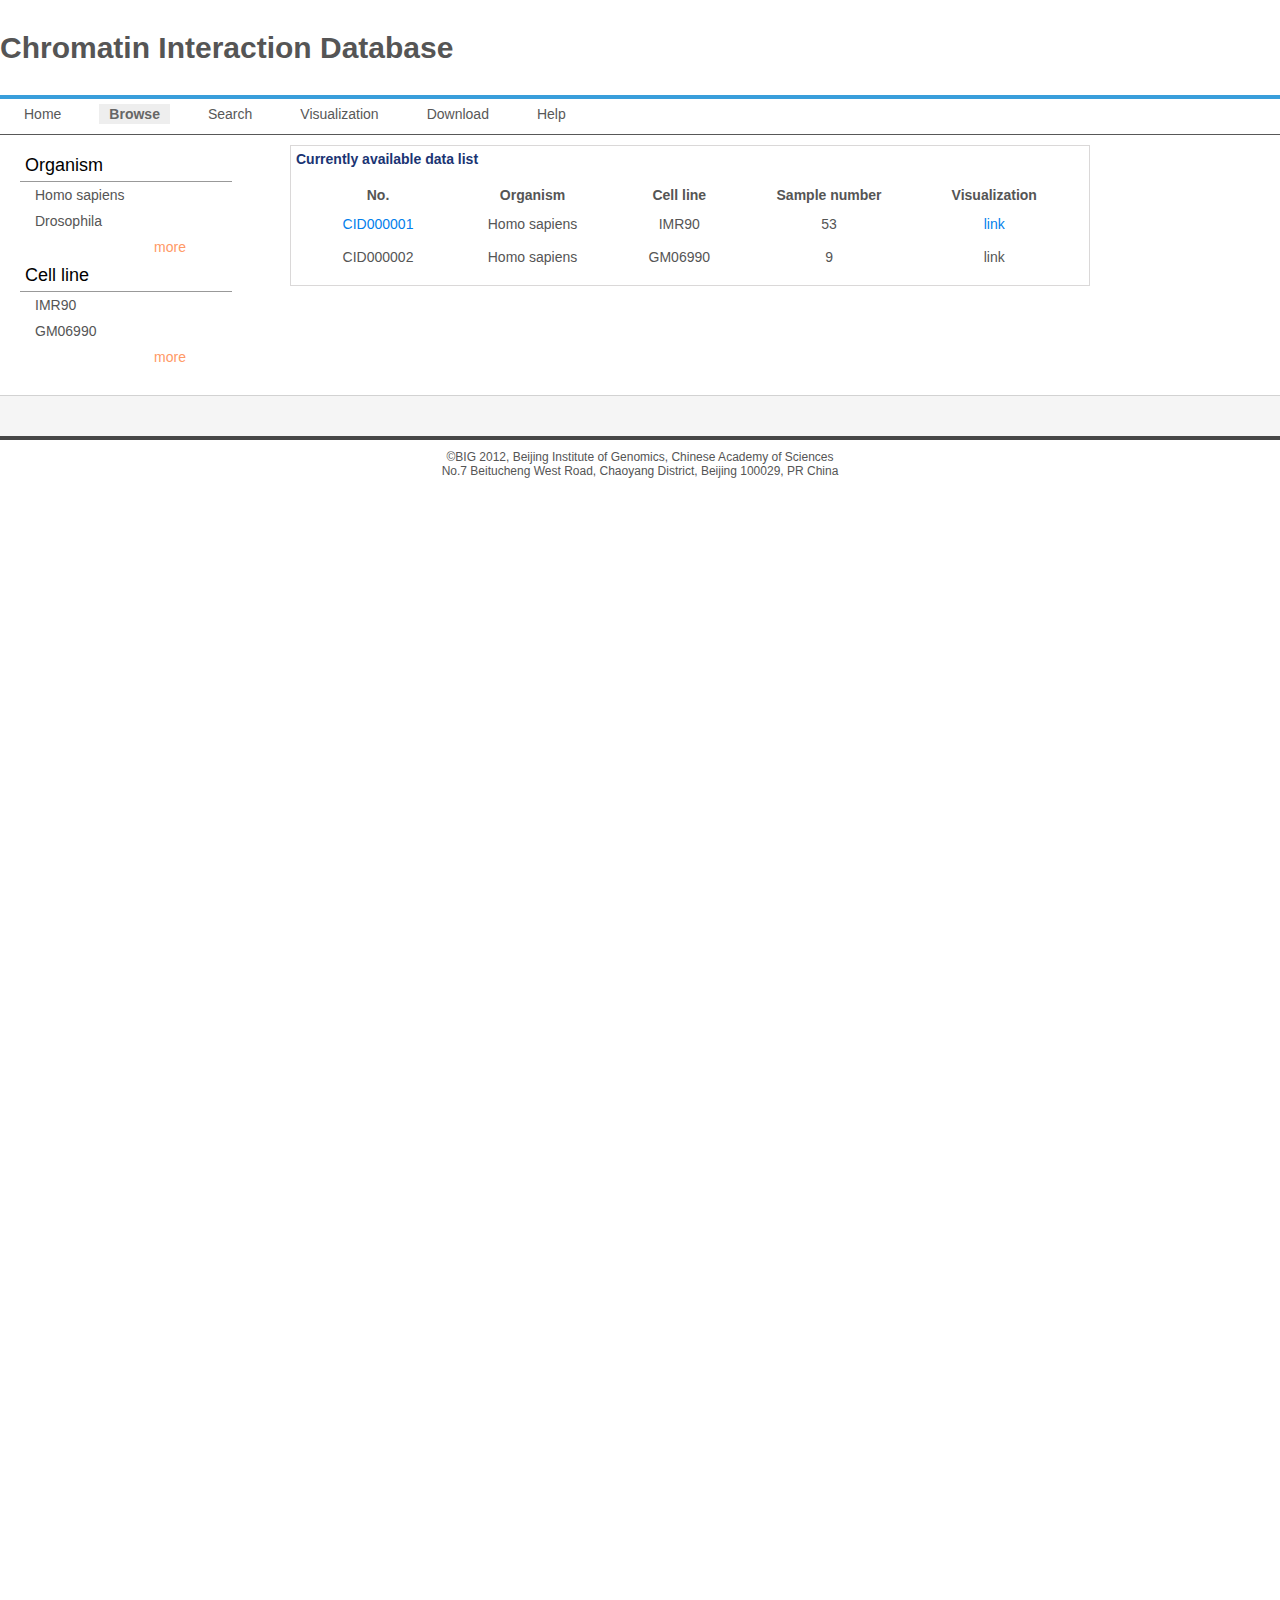
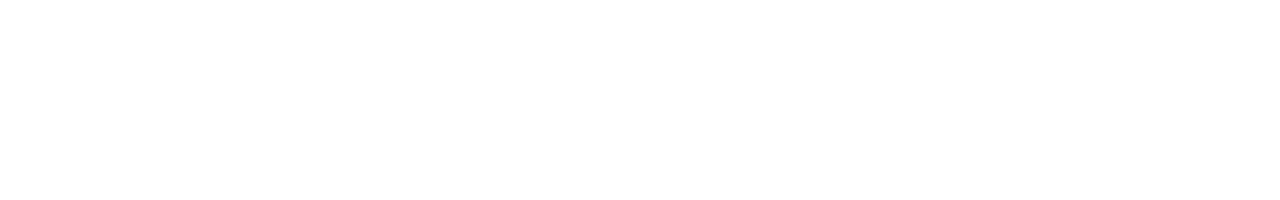
<file: WebRoot/pages/browse/browse.html>
<!DOCTYPE html PUBLIC "-//W3C//DTD XHTML 1.0 Transitional//EN" "http://www.w3.org/TR/xhtml1/DTD/xhtml1-transitional.dtd">
<html xmlns="http://www.w3.org/1999/xhtml">
<head>
<meta http-equiv="Content-Type" content="text/html; charset=gb2312" />
<link href="../../css/default.css" rel="stylesheet" type="text/css" />
<script type="text/javascript" src="../../js/menu.js"></script>
<title>Browse</title>
</head>

<body>
<div id="container">
	<div id="logo">		
    <div align="left">
      <table width="100%" cellpadding="0" cellspacing="0">
        <tbody>
          <tr>
             <td width="70%" height="95" style="font-size:30px; font-weight:bold;">Chromatin Interaction Database</td>
			
            
          </tr>
          </tbody>
          </table>
    </div>
  </div>
	<div id="menu">
		
	      <div align="left">
		   <ul>
			  <li><a id="menu0" class="suboff" href="../../index.html">Home</a></li>
				
		        <li ><a id="menu1" class="subon" href="browse.html">Browse</a></li>
		        <li ><a id="menu2" class="suboff" href="../search/search.html">Search</a></li>
				<li><a id="menu0" class="suboff" href="../visualization/genome_view.html">Visualization</a></li>
		        <li ><a id="menu3" class="suboff" href="workflowconfig/app/app_list.html">Download</a></li>
		        <li ><a id="menu4" class="suboff" href="taskconfig/task_list.html">Help</a></li>
	        </ul>
      </div>
	</div>
	<div id="content">
	
		<div id="right-column1" style="margin-left:10px; width:250px;">

      <div style="padding:5px 10px;">
	  	<div class="block">Organism</div>
		<div style="padding-left:10px;">
			<table width="161" cellpadding="5" cellspacing="0">
				<tr><td>Homo sapiens</td></tr>
				<tr><td>Drosophila</td></tr>
				<tr><td style="text-align:right"><a href="#" style="color:#FF9966">more</a></td></tr>
		  </table>
		</div>
       
		<div class="block">Cell line</div>
		<div style="padding-left:10px;">
			<table width="161" cellpadding="5" cellspacing="0">
				<tr><td>IMR90</td></tr>
				<tr><td>GM06990</td></tr>
				<tr><td style="text-align:right"><a href="#" style="color:#FF9966">more</a></td></tr>
		  </table>
		
		</div>
		 
      </div>
		</div>
		<div id="left-column1" style="margin-left:30px; width:800px;">
			<div class="header_border">
				 
				  <div class="header">Currently available data list </div>
				  <div class="header_content">
					<table width="651" class="table1" style="text-align:center;">
					  <tr>
						<th width="116" style="text-align:center;">No.</th>
						<th width="137">Organism</th>
						<th width="103">Cell line</th>
						<th width="142" >Sample number</th>
						<th width="129">Visualization</th>
					  </tr>
					  <tr>
						<td><a href="detail.html">CID000001</a></td>
						<td>Homo sapiens</td>
						<td>IMR90</td>
						<td>53</td>
						<td><a href="#">link</a></td>
					  </tr>
					  <tr>
						<td>CID000002</td>
						<td>Homo sapiens</td>
						<td>GM06990</td>
						<td>9</td>
						<td>link</td>
					  </tr>
					 
					</table>
				  </div>
		  </div>
					
						
		</div>
        <div style="clear: both;"></div>
	</div>
	<div id="footer">		 
	</div>
	<div style="font-size:12px;" align="center">
			&copy;BIG 2012, Beijing Institute of Genomics, Chinese Academy of Sciences
    </div>
	<div style="font-size:12px;padding-bottom:10px;" align="center">
		No.7 Beitucheng West Road, Chaoyang District, Beijing 100029, PR China 	
    </div>

</div>


</body>
</html>
</file>
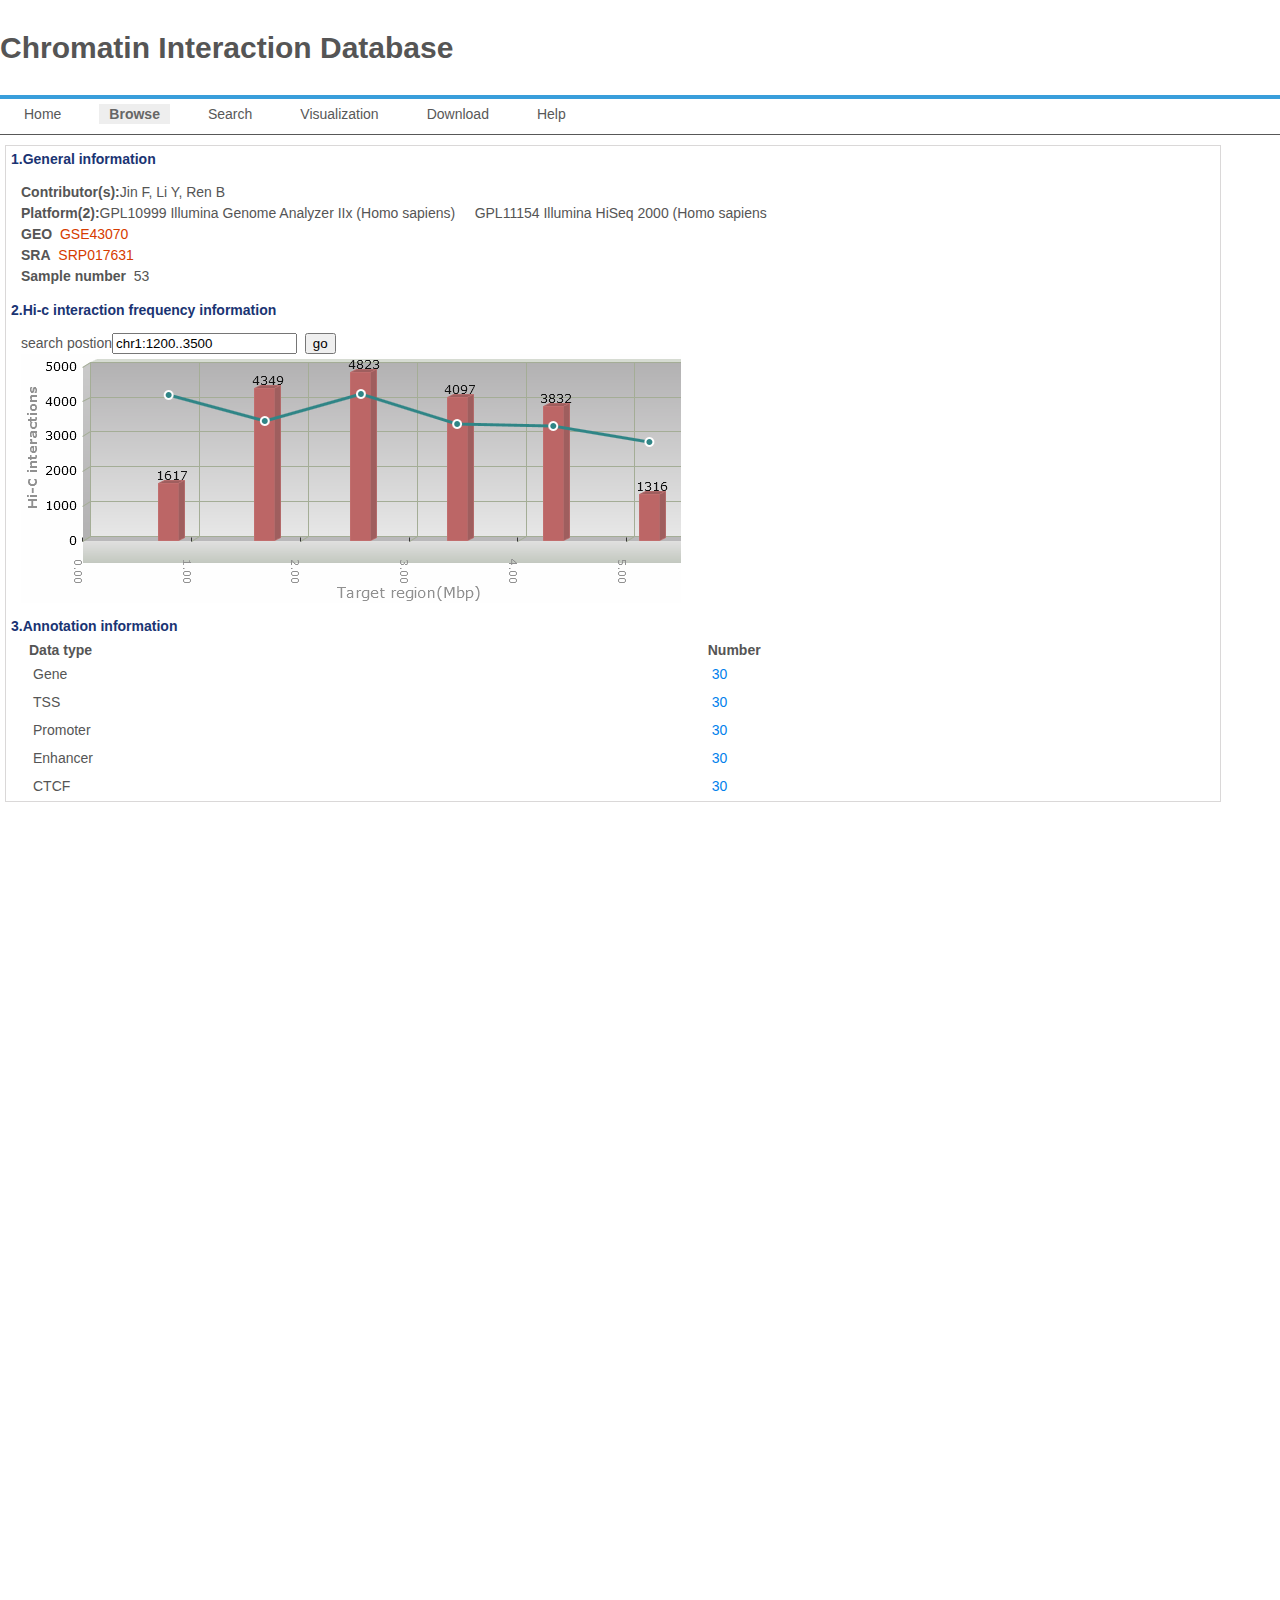
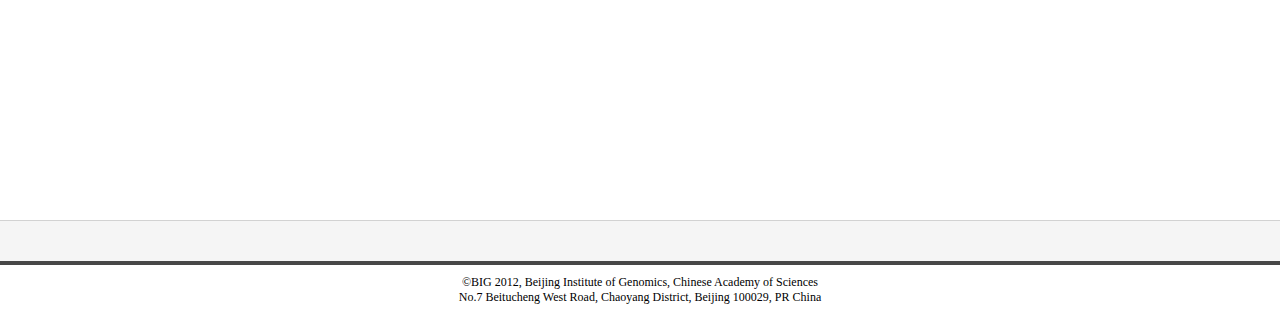
<file: WebRoot/pages/browse/detail.html>
<!DOCTYPE html PUBLIC "-//W3C//DTD XHTML 1.0 Transitional//EN" "http://www.w3.org/TR/xhtml1/DTD/xhtml1-transitional.dtd">
<html xmlns="http://www.w3.org/1999/xhtml">
<head>
<meta http-equiv="Content-Type" content="text/html; charset=gb2312" />
<link href="../../css/default.css" rel="stylesheet" type="text/css" />
<script type="text/javascript" src="../../js/menu.js"></script>
<title>Browse</title>
</head>

<body>
<div id="container">
	<div id="logo">		
    <div align="left">
      <table width="100%" cellpadding="0" cellspacing="0">
        <tbody>
          <tr>
             <td width="70%" height="95" style="font-size:30px; font-weight:bold;">Chromatin Interaction Database</td>
			
            
          </tr>
          </tbody>
          </table>
    </div>
  </div>
	<div id="menu">
		
	      <div align="left">
		   <ul>
			  	  <li><a id="menu0" class="suboff" href="../../index.html">Home</a></li>
				
		        <li ><a id="menu1" class="subon" href="browse.html">Browse</a></li>
		        <li ><a id="menu2" class="suboff" href="dataconfig/data_list.html">Search</a></li>
				<li><a id="menu0" class="suboff" href="../visualization/genome_view.html">Visualization</a></li>
		        <li ><a id="menu3" class="suboff" href="workflowconfig/app/app_list.html">Download</a></li>
		        <li ><a id="menu4" class="suboff" href="taskconfig/task_list.html">Help</a></li>
	        </ul>
      </div>
	</div>
	<div id="content">
	  <div id="left-column1" style="margin-left:5px; width:95%;">
			<div class="header_border">
				 
				  <div class="header">1.General information</div>
				  <div class="header_content">
					<div><strong>Contributor(s):</strong>Jin F, Li Y, Ren B</div>
					<div><strong>Platform(2):</strong>GPL10999 Illumina Genome Analyzer IIx (Homo sapiens) 
							&nbsp;&nbsp;&nbsp;&nbsp;GPL11154 Illumina HiSeq 2000 (Homo sapiens</div>
					<div><strong>GEO</strong>&nbsp;&nbsp;<a href="#">GSE43070</a></div>
					<div><strong>SRA</strong>&nbsp;&nbsp;<a href="#">SRP017631</a></div>
					<div><strong>Sample number</strong>&nbsp;&nbsp;53</div>
				  </div>
				  <div class="header">2.Hi-c interaction frequency information</div>
				  <div class="header_content">
				  		<div>search postion<input type="text" value="chr1:1200..3500" />&nbsp;&nbsp;<input type="button" value="go"/></div>
						<div><a href="detail/cir_detail.html"><img src="../../images/freq.png" border="0" /></a></div>
				  </div>
				  
				  <div class="header">3.Annotation information</div>
				  	<table width="311" class="table1" style="text-align:left;margin-left:20px;">
						<tbody>
							<tr><th>Data type</th><th>Number</th></tr>
							<tr><td>Gene</td><td><a href="detail/gene_detail.html">30</a></td></tr>
							<tr>
							  <td>TSS</td>
							  <td><a href="#">30</a></td></tr>
							<tr><td>Promoter</td><td><a href="detail/promoter_detail.html">30</a></td></tr>
							<tr><td>Enhancer</td><td><a href="detail/enhancer_detail.html">30</a></td></tr>
							<tr><td>CTCF</td><td><a href="detail/ctcf_detail.html">30</a></td></tr>
							
						</tbody>
			  </table>
	    </div>
		  </div>		
		</div>
        <div style="clear: both;"></div>
	</div>
	<div id="footer">		 
	</div>
	<div style="font-size:12px;" align="center">
			&copy;BIG 2012, Beijing Institute of Genomics, Chinese Academy of Sciences
    </div>
	<div style="font-size:12px;padding-bottom:10px;" align="center">
		No.7 Beitucheng West Road, Chaoyang District, Beijing 100029, PR China 	
    </div>

</div>


</body>
</html>
</file>
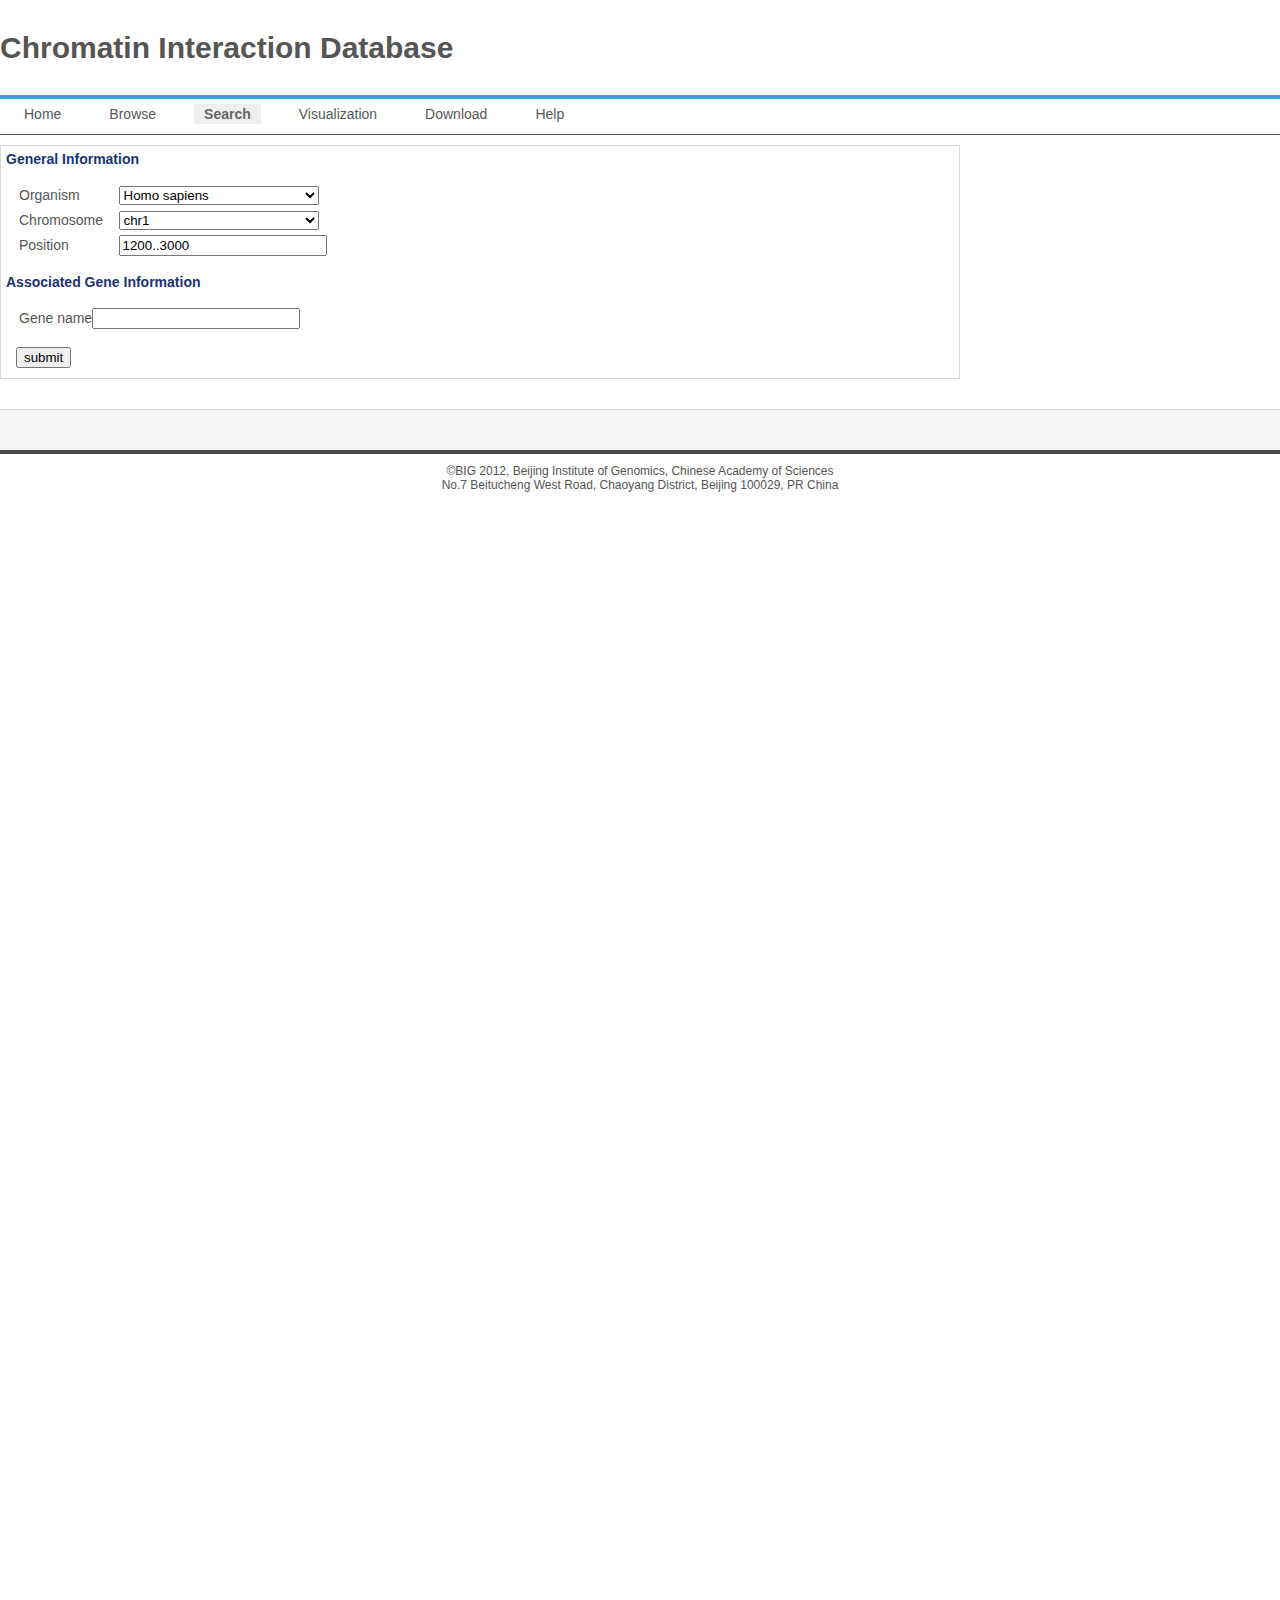
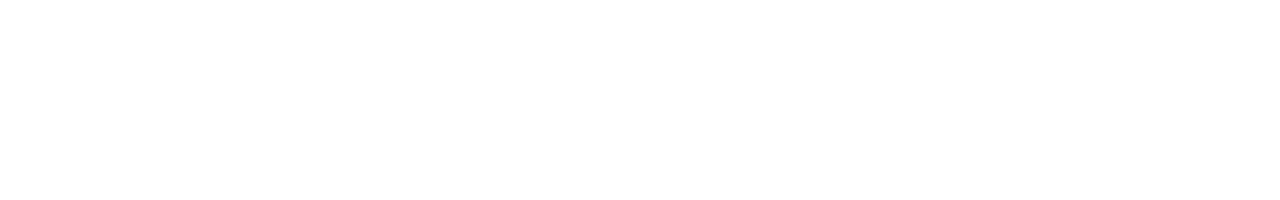
<file: WebRoot/pages/search/search.html>
<!DOCTYPE html PUBLIC "-//W3C//DTD XHTML 1.0 Transitional//EN" "http://www.w3.org/TR/xhtml1/DTD/xhtml1-transitional.dtd">
<html xmlns="http://www.w3.org/1999/xhtml">
<head>
<meta http-equiv="Content-Type" content="text/html; charset=gb2312" />
<link href="../../css/default.css" rel="stylesheet" type="text/css" />
<script type="text/javascript" src="../../js/menu.js"></script>
<title>Browse</title>
</head>

<body>
<div id="container">
	<div id="logo">		
    <div align="left">
      <table width="100%" cellpadding="0" cellspacing="0">
        <tbody>
          <tr>
             <td width="70%" height="95" style="font-size:30px; font-weight:bold;">Chromatin Interaction Database</td>
			
            
          </tr>
          </tbody>
          </table>
    </div>
  </div>
	<div id="menu">
		
	      <div align="left">
		   <ul>
			  <li><a id="menu0" class="suboff" href="../../index.html">Home</a></li>
				
		        <li ><a id="menu1" class="suboff" href="browse.html">Browse</a></li>
		        <li ><a id="menu2" class="subon" href="dataconfig/data_list.html">Search</a></li>
				<li><a id="menu0" class="suboff" href="../visualization/genome_view.html">Visualization</a></li>
		        <li ><a id="menu3" class="suboff" href="workflowconfig/app/app_list.html">Download</a></li>
		        <li ><a id="menu4" class="suboff" href="taskconfig/task_list.html">Help</a></li>
	        </ul>
      </div>
	</div>
	<div id="content">
	  <div id="left-column1" style="margin-left:0px;">
			<div class="header_border">
				 
			  <div class="header">General Information </div>
			  <div class="header_content">
			  	<table width="384">
					<tbody>
						<tr><td width="95">Organism</td>
						<td width="277"><select style="width:200px;"><option>Homo sapiens</option><option>Drosophila</option></select></td></tr>
						<tr><td>Chromosome</td><td><select style="width:200px;">
						<option>chr1</option>
						<option>chr2</option>
						<option>chr3</option>
						<option>chr4</option>
						<option>chr5</option>
						<option>chr6</option>
						<option>chr7</option>
						<option>chr8</option>
						<option>chr9</option>
						<option>chr10</option>
						<option>chr11</option>
						</select></td></tr>
						<tr><td>Position</td><td><input type="text" style="width:200px;" value="1200..3000"></td></tr>
					 	
					</tbody>
				</table>
			  
			  </div>
			  <div class="header">Associated Gene Information</div>
			  <div class="header_content">
			  	<table>
					<tbody>
						<tr><td>Gene name<input type="text" style="width:200px;"/></td></tr>
					</tbody>
				</table>
			  </div>
			  <div class="header_content"><input type="button" value="submit" onclick="window.location='result.html'"/></div>
		  </div>
					
						
		</div>
        <div style="clear: both;"></div>
	</div>
	<div id="footer">		 
	</div>
	<div style="font-size:12px;" align="center">
			&copy;BIG 2012, Beijing Institute of Genomics, Chinese Academy of Sciences
    </div>
	<div style="font-size:12px;padding-bottom:10px;" align="center">
		No.7 Beitucheng West Road, Chaoyang District, Beijing 100029, PR China 	
    </div>

</div>


</body>
</html>
</file>
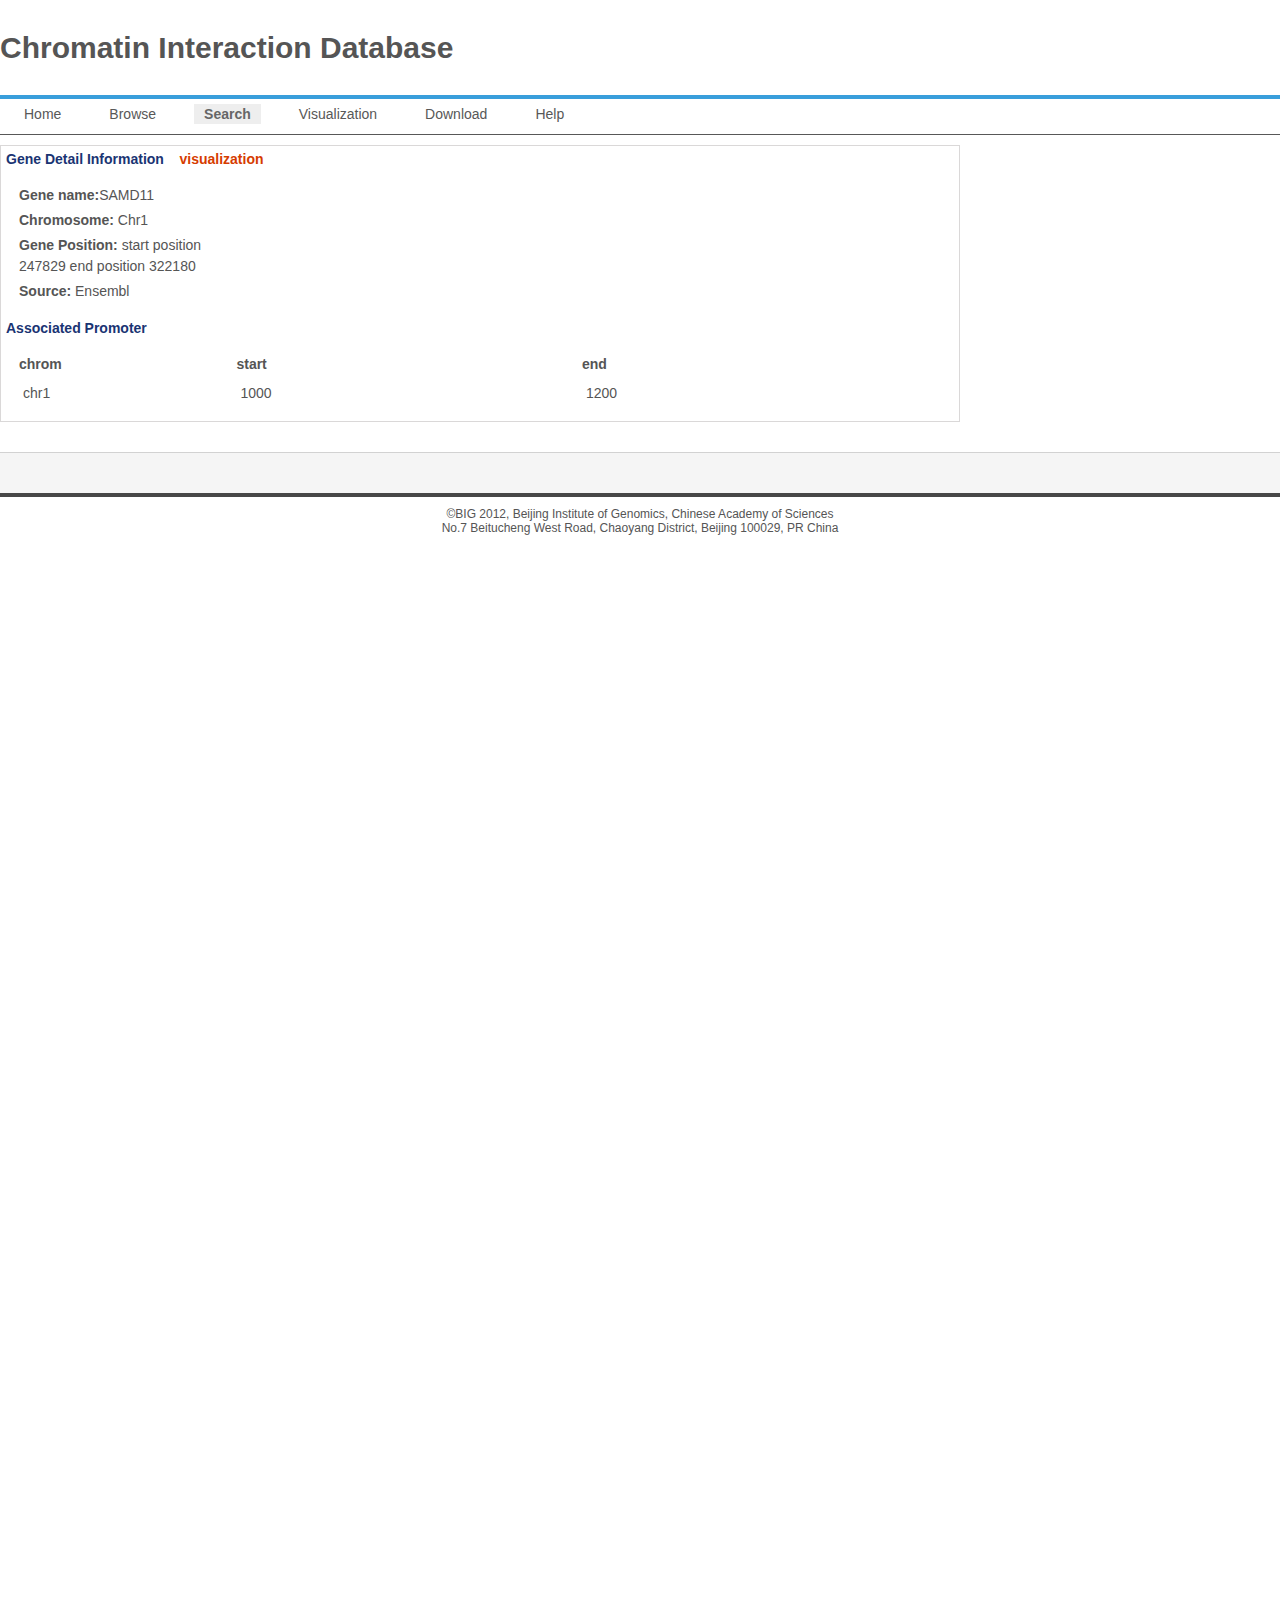
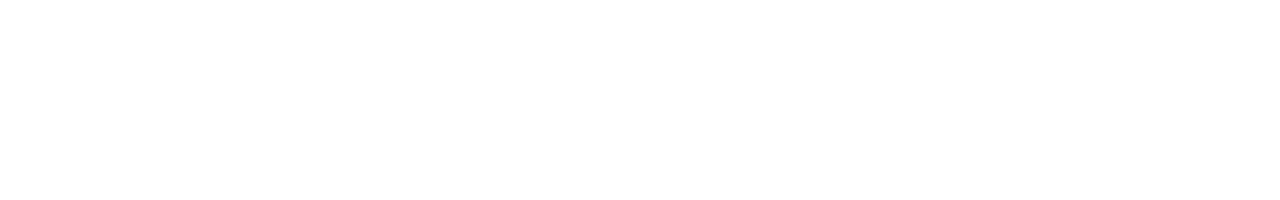
<file: WebRoot/pages/search/detail/gene_detail.html>
<!DOCTYPE html PUBLIC "-//W3C//DTD XHTML 1.0 Transitional//EN" "http://www.w3.org/TR/xhtml1/DTD/xhtml1-transitional.dtd">
<html xmlns="http://www.w3.org/1999/xhtml">
<head>
<meta http-equiv="Content-Type" content="text/html; charset=gb2312" />
<link href="../../../css/default.css" rel="stylesheet" type="text/css" />
<script type="text/javascript" src="../../../js/menu.js"></script>
<title>Browse</title>
</head>

<body>
<div id="container">
	<div id="logo">		
    <div align="left">
      <table width="100%" cellpadding="0" cellspacing="0">
        <tbody>
          <tr>
             <td width="70%" height="95" style="font-size:30px; font-weight:bold;">Chromatin Interaction Database</td>
			
            
          </tr>
          </tbody>
          </table>
    </div>
  </div>
	<div id="menu">
		
	      <div align="left">
		   <ul>
			  <li><a id="menu0" class="suboff" href="../../index.html">Home</a></li>
				
		        <li ><a id="menu1" class="suboff" href="browse.html">Browse</a></li>
		        <li ><a id="menu2" class="subon" href="dataconfig/data_list.html">Search</a></li>
				<li><a id="menu0" class="suboff" href="../visualization/genome_view.html">Visualization</a></li>
		        <li ><a id="menu3" class="suboff" href="workflowconfig/app/app_list.html">Download</a></li>
		        <li ><a id="menu4" class="suboff" href="taskconfig/task_list.html">Help</a></li>
	        </ul>
      </div>
	</div>
	<div id="content">
	  <div id="left-column1" style="margin-left:0px;">
			<div class="header_border">
				 
			  <div class="header">Gene Detail Information &nbsp;&nbsp;&nbsp;<a href="#">visualization</a> </div>
			  <div class="header_content">
			  		<table>
						<tbody>
							<tr><td width="218"><strong>Gene name:</strong>SAMD11</td></tr>
							<tr><td><strong>Chromosome:</strong> Chr1 </td></tr>
							<tr><td><strong>Gene Position:</strong> start position 247829    end position 322180 </td></tr>
							<tr><td><strong>Source:</strong> Ensembl </td></tr>
						</tbody>
					</table>
			  
			  </div>
			  <div class="header">Associated Promoter</div>
			  <div class="header_content">
			  	<table width="326" class="table1">
					<tr><th width="72">chrom</th>
					<th width="116">start</th>
					<th width="122">end</th>
					</tr>
					<tr><td>chr1</td><td>1000</td><td>1200</td></tr>
				</table>
			  </div>
	    </div>
	  </div>
        <div style="clear: both;"></div>
	</div>
	<div id="footer">		 
	</div>
	<div style="font-size:12px;" align="center">
			&copy;BIG 2012, Beijing Institute of Genomics, Chinese Academy of Sciences
    </div>
	<div style="font-size:12px;padding-bottom:10px;" align="center">
		No.7 Beitucheng West Road, Chaoyang District, Beijing 100029, PR China 	
    </div>

</div>


</body>
</html>
</file>
<file: WebRoot/css/default.css>
/* CSS Document */
html {
	margin: 0 0px;
	padding: 0px;
}

body {
	font-size: 14px;
	background-color: #ffffff;
	margin: 0px auto;
	padding: 0px;
	width:	 100%;
	height:	 100%;
	
}

form,ul,li,h1,h2,h3,h4,h5,h6 {
	margin: 0;
	padding: 0;
}

p{	
	padding-top: 5px;
	padding-bottom: 5px;
	margin: 0;
}

img {
	border: 0px;
	margin: 0px;
	padding: 0px;
}

#logo {
	heigth: 25px;
}

#menutop {
	border-top: 4px solid #399edb; /*399edb*/
	width: 100%;
}


#menu {
	text-align: center;
	width: 100%;
	height:35px;
	border-top: 4px solid #399edb;
	border-bottom: 1px solid #585858;
}

#menu ul {
	margin: 0px;
	padding: 0px;
	list-style-type: none;
	list-style-position: outside;
	font-size: 14px;
}

#menu ul li {
	position:relative;
	margin: 0px;
	float: left;
	display: list-item;
	padding: 5px 14px;
}

#menu ul li a {
	color: #585858;/*585858*/
	text-decoration: none;
	padding: 2px 10px;
	display: block;
}

#menu li a:hover {
	-moz-background-clip: border;
	-moz-background-inline-policy: continuous;
	-moz-background-orgin: padding;
	background: #cccccc none repeat scroll 0 0; /*494949*/
	color: #ffffff !important; /*white*/
}
#menu li ul
{
	position:absolute;
	top:28px;
	left:16px;
	display:none;
}

#menu li ul li
{
	font-size:11px;
	text-align:left;
	width:160px;
	padding-right:0px;
	padding-left:0px;
	padding-top:0px;
	padding-bottom:0px;
	border-bottom:2px solid #ffffff;
}
#menu li ul li a
{
	background-color:#399edb;
	padding-top:5px;
	padding-right:10px;
	padding-bottom:5px;
}
#menu li ul li a:hover
{
	color:#fffff;
}
#menu ul li:hover a
{
	background-color:#cccccc;	
}
#menu li:hover ul, li.over ul 
{
	display: block;
}


#menubottom {
	border-top: 1px solid #585858; /* 585858 cccccc*/
	width: 100%;
}

#container {
	padding: 0px 0px;
	margin: 0px auto;
	background-color: #ffffff;
	font-family: Arial, Helvetica, sans-serif;
	color: #555555; /*0a0a0a*/
	min-width: 1000px;
	height: 1800px;
	
	_width:expression((documentElement.clientWidth < 1000) ? "1000px" : "auto" );
	/**border: 1px solid #DAD8D8;**/
}

#bread{
padding:10px 10px;
margin:0 auto;
font-size:14px;
border-bottom:1px solid #d2d2d2;/* 585858 cccccc*/
}

#content { /*min-width:754px;*/
	clear: both;
	padding: 0px;
	margin: 0px;
}

#content-two-columns {
	clear: both;
	padding: 0px;
	margin: 0 auto;
}

#left-column {
	/*width: 55%;*/
	width:660px;
	float: left;
	padding-left: 5px;
}

.left-content {
	margin-top: 20px;
	border: solid 1px #DAD8D8;
	margin-right: 18px; /*30px*/
	margin-bottom: 10px;
}

#right-column {
	float: left;
	margin-left: 80px;
}

.searchopt {
	margin-top: 5px;
	padding-top: 10px;
	padding-bottom: 10px;
	background-color: #eeeeee;
}

.searcheg {
	margin-top: 10px;
	text-align: left;
	padding-left: 5px;
	/*background-color:#e7e7e7;*/
	color: #171717;
}

.sidebar_header {
	color: #171717; /*399EDB*/
	margin-top: 20px;
	background-color: #f7f7f7;
	border-bottom: 1px solid #cccccc;
	padding-bottom: 8px;
	padding-top: 8px;
	font-size: 14px;
	padding-left: 5px;
}

.block {
	width: 90%;
	border-bottom: 1px solid #999999; /*cccccc*/
	padding-top: 5px; /*8px*/
	padding-bottom: 5px;
	font-size: 18px;
	color: #000000; /*171717*/
	text-align: left;
	padding-left: 5px;
	font-weight: 400;
}

#right-column  ul {
	list-style-type: disc;
	text-decoration: none;
	list-style-position: inside;
}

#right-column  ul li {
	border-bottom: 1px dotted #898989;
	padding-top: 5px;
	padding-bottom: 5px;
}

.maincontent {
	margin-left: 5px; /*5px*/
}

.maincontent1 {
	padding-left: 20px;
	padding-top: 20px;
	padding-bottom: 20px;
	overflow-y: auto;
	overflow-x: auto;
	max-height:500px;
	_height:expression((documentElement.clientHeight > 500) ? "500px" : "auto" );
}

.content_header {
	color: #171717;
	margin-top: 20px;
	margin-left: 5px;
	padding-bottom: 10px;
	font-size: 20px;
	text-align: left;
}

#footer {
	width: 100%;
	clear: both;
	background-color: #F5F5F5;
	border-bottom: 4px solid #474747; /*474747 399edb*/
	border-top: 1px solid #d2d2d2; /*d2d2d2*/
	margin-top: 20px;
	margin-bottom: 10px;
	height: 40px;
	color: #000000;
	font-size: 14px;
}

.footer_menu {
	width: 55%;
	margin-left: auto;
	margin-right: auto;
	margin-top: 10px;
	text-align: left;
	color: #8c8e93;
	font-size: 14px;
}

.footer_menu  a {
	text-decoration: none;
	color: #8c8e93;
}

a {
	color: #d63c00;
	text-decoration: none;
}

a:hover {
	color: #FF0000;
}

/*********data center*********************************/
#left-column1 {
	width: 75%; /*75%*/
	/*width:780px;*/
	float: left;
}

#right-column1 {
	margin-left: 2px;
	margin-top: 10px;
	float: left;
	width: 15%; /*20%*/
	/*width:200px;*/
}

.blockbottom {
	
	margin-top: 10px;
	margin-left:10px;
	color: #171717;
	/*border-bottom:1px solid #d63c00;*/
	border-bottom: 1px solid #d8d8d8;
	padding-bottom: 10px;
	padding-top: 10px;
	font-size: 16px;
	text-align: left;
}

#right-column1  ul {
	list-style-position: outside;
    list-style-type: none;
}

#right-column1  ul li {
	border-bottom: 1px dotted #898989;
	padding-top: 5px;
	padding-bottom: 5px;
}

#right-column1 ul li a{
	color:#555555;
	display:block;
	padding-left:10px;
	padding-top:5px;
	padding-bottom:5px;
	text-decoration:none;
	margin:auto;
	/*margin:0px 0px;*/
}

#right-column1 ul li a:hover{
-moz-background-clip:border;
-moz-background-inline-policy:continuous;
-moz-background-orgin:padding;
background:#eeeeee none repeat scroll 0 0 ;
color:#000000;}




#content .header_content ul {
	list-style-position: outside;
	list-style-type: none;
	margin: 0px 0px;
}

#content .header_content ul li {
	display: block;
	padding-top: 1px;
	padding-bottom: 1px;
	
	text-align: left;
	margin: 0px 10px;
}

#content .header_content ul li a {
	color: #399EDB;
	display: block;
	padding-left: 0px;
	padding-top: 2px;
	padding-bottom: 2px;
	text-decoration: none;
	margin: 0px 0px;
}

#content .header_content ul li a:hover {
	-moz-background-clip: border;
	-moz-background-inline-policy: continuous;
	-moz-background-orgin: padding;
	background: #eeeeee none repeat scroll 0 0;
	color: #000000;
}

.header {
	font-size: 14px;
	font-weight: bold;
	color: #1A3473; /*171717*/
	padding: 5px 0px;
	margin-left: 5px;
}

.header_content {
	margin: 5px 5px;
	padding: 5px 10px;
	line-height: 1.5;
	/*background-color:#EFEFEF;*/
}

.header_border {
	margin-top:10px;
	margin-bottom: 10px;
	border: 1px solid #DAD8D8;
	/*minwidth:900px;*/
	text-align: left;
}

.content_border{
	border-bottom: #CCCCCC 1px solid;
	width:95%;
	margin:5px 5px;
}


.require {
	color: red;
}

.note {
	font-size: 13px;
	line-height: 1.2;
	background-color: #FFFFCC;
	border: 1px solid #FFCC66;
	padding-top: 5px;
	padding-bottom: 5px;
	padding-left: 10px;
	margin-right: 10px;
}

.note1 {
	font-size: 13px;
	line-height: 1.5;
	background-color: #efefef;
	padding: 5px 10px;
}

.imageveiw {
	border: 1px solid #000000;
	/*overflow:auto;*/ /*height:500px;300px*/
	margin-top: 0px;
	margin-left: 20px;
	margin-right: 20px;
}

#right-columnhome {
	float: left;
	margin-left: 10px; /*5%*/
	/*width: 40%;*/
	width:300px;
}

#right-columnhome .header{
	margin-left:0px; 
	background-image:url('/rnaseq/images/header.gif');
	background-repeat:repeat-x;
	padding:8px 5px;
}

.homeright_title {
	margin-bottom: 10px;
	margin-top: 10px;
	font-weight: bold;
}

.select {
	width: 120px;
}

#tablelistfooter a {
	border: 1px solid #BFBFBF;
	color: #333333;
	display: block;
	margin-left: 2px;
	margin-right: 2px;
	padding: 3px 5px;
}

#tablelistfooter ul,#tablelistfooter li,#tablelistfooter a {
	-moz-background-clip: border;
	-moz-background-inline-policy: continuous;
	-moz-background-origin: padding;
	background: white none repeat scroll 0 0;
	border: medium none;
	font-family: Arial;
	font-style: normal;
	font-variant: normal;
	font-weight: normal;
	letter-spacing: 0;
	line-height: 12px;
	list-style-image: none;
	list-style-position: outside;
	list-style-type: none;
	margin: 0;
	padding: 0;
	text-align: left;
	text-decoration: none;
	text-indent: 0;
	text-transform: none;
	word-spacing: 0;
}

#tablelistfooter li.page_info {
	border: 1px solid #BFBFBF;
	color: #666666;
	display: block;
	float: left;
	margin-right: 2px;
	padding: 3px 5px;
}

#tablelistfooter li {
	display: block;
	float: left;
	margin-bottom: 2px;
}

#tablelistfooter li.active_page a {
	border-color: #D63C00;
}

#tablelistfooter a {
	border: 1px solid #BFBFBF;
	color: #333333;
	display: block;
	margin-left: 2px;
	margin-right: 2px;
	padding: 3px 5px;
}

#tablelistfooter {
	margin-top: 0px;
	margin-bottom: 10px;
	padding-top: 10px;
	padding-bottom: 10px;
	text-align: right;
	font-size: 13px;
}

.font16 {
	font-size: 16px;
}

.padding20 {
	padding-top: 10px;
}

.margin10 {
	margin-top: 10px;
}

.font13 {
	font-size: 13px;
}

.width200 {
	width: 200px;
}

.height20 {
	height: 20px;
}

.height18 {
	height: 18px;
}

.on {
	-moz-background-clip: border;
	-moz-background-inline-policy: continuous;
	-moz-background-orgin: padding;
	background-color: #e0e0e0; /*696969 E5E5E5 399edb*/
	color: #000000 !important; /*white 3E4044 000000 */
	font-weight: 400;
}

.on1 {
	-moz-background-clip: border;
	-moz-background-inline-policy: continuous;
	-moz-background-orgin: padding;
	background: url(../images/home.gif); /*696969 E5E5E5 399edb*/
}

.off {
	color: #171717;
	text-decoration: none;
	display: block;
	padding: 10px 20px;
}

.subon {
	-moz-background-clip: border;
	-moz-background-inline-policy: continuous;
	-moz-background-orgin: padding;
	background: #eeeeee none repeat scroll 0 0; /*eeeeee*/
	color: #666666 !important; /*000000*/
	font-weight: bold;
}

.suboff {
	background: #ffffff;
	color: #555555; /*555555*/
}

.imghomeborder {
	border: 1px solid #e7e7e7; /*e7e7e7*/
}


.logosearch {
	padding: 15px 5px;
	margin-right: 20px;
}

.equal {
	padding-bottom: 2000px;
	margin-bottom: -2000px;
}

.padding5 {
	padding-top: 5px;
	padding-bottom: 5px;
}

.paddingleft {
	padding-left: 10px;
}

.paddingt30 {
	padding-top: 30px;
}

.searchresult {
	border-collapse: collapse;
}

.searchresult th {
	background-color: #D2DDF4;
	font-size: 14px;
	font-weight: normal;
	text-align: left;
	border: 1px solid #e8e8e8;
}

.searchresult td {
	font-size: 14px;
	background-color: #ffffff;
	text-align: left;
	border: 1px solid #e8e8e8;
}

.searchresult a {
	color: #900B09;
	text-decoration: underline;
}

.searchresult a:hover {
	color: #FF0000;
}

.table_login{
	width:400px;
	border-collapse: collapse;
	border: 0px;
	font-size:16px;
}

.table_login td{
	height:35px;
}
.table6 {
	border-collapse: collapse;
	border: 1px #DAD8D8 solid;
	font-size:14px;
}

.table6 td {
	border: 1px solid #DAD8D8;
	height: 25px;
	vertical-align: top;
}

.table6 th {
	background-color: #eeeeee;
	border: 1px solid #DAD8D8;
	height: 30px;
	color: #555555;
	font-weight: 600;
}

.table1{width: 100%;font-family: "Arial"; }
.table1 td{padding: 5px;}
.table1 td a {color:#037fec;text-decoration:none;}
.table1 td a:hover {color:#40b7ff; text-decoration:underline}
.table1 span{ color:#F00}
.table1 .td-label{text-align: right;white-space: nowrap}
.table1-loose td{padding: 10px 5px;}
.table1-form td{	padding: 8px 5px;}
.td-label{text-align: right;color: #333;vertical-align: top;}
.table1-text{color: #646464}
.table1-text td{height: 20px;padding: 8px 5px; }
.table1-text .td-label{color: #646464}
.table1-border td{	border: 1px solid #FFF;	line-height: 20px;	padding: 12px 10px ; color:#333;font-size: 14px;vertical-align: center; background-color:#edf2fb;}
.table1-border th{background: #4f85bd;font-size: 14px;color: #FFF;text-align:center; font-weight:450; border: 1px solid #FFF; padding:8px 10px; line-height:20px;}

.table1 .active td{background: #fff}


.table2{width: 100%;font-family: "Arial"; }
.table2 td{padding: 5px;}
.table2 td a {color:#037fec;text-decoration:none;}
.table2 td a:hover {color:#dc5140; text-decoration:underline}
.table2 span{ color:#F00}
.table2 .td-label{text-align: right;white-space: nowrap}
.table2-loose td{padding: 10px 5px;}
.table2-form td{	padding: 8px 5px;}
.td-label{text-align: right;color: #333;vertical-align: top;}
.table2-text{color: #646464}
.table2-text td{height: 20px;padding: 8px 5px; }
.table2-text .td-label{color: #646464}
.table2-border td{	border: 1px solid #d7d7d7;	line-height: 20px;	padding: 8px 10px ; color:#333;font-size: 14px;vertical-align: center;}
.table2-border th{background-image: url(../images/bj03.png);background-repeat: repeat-x; font-size: 13px;color: #515151;text-align:center; border: 1px solid #d7d7d7; padding:8px 10px; line-height:18px;}
.table2-border th a:hover { color:#337ab7; text-decoration:underline;}
.table2 .active td{background: #f5f8ff}



.table3{width: 100%;font-family: "Arial"; }
.table3 td{padding: 5px;}
.table3 td a {color:#0e7fe1;text-decoration:none; }
.table3 td a:hover {color:#40b7ff; text-decoration:underline}

.table3 span{ color:#F00}
.table3-text .td-label{color: #646464}
.table3-border td,.table3-border th{ color:#333;font-size: 14px; line-height:18px;  border:0px solid #dcdcdc;}
.table3-border th{font-weight: 600;font-size: 14px;color: #333; line-height:18px; background-color:#fff; text-align: center}



.table4{width: 100%;font-family: "Arial"; }
.table4 td{padding: 5px;}
.table4 td a {color:#037fec;text-decoration:none;}
.table4 td a:hover {color:#40b7ff; text-decoration:underline}
.table4 span{ color:#F00}
.table4 .td-label{text-align: right;white-space: nowrap}
.table4-loose td{padding: 10px 5px;}
.table4-form td{	padding: 8px 5px;}
.td-label{text-align: right;color: #333;vertical-align: top;}
.table4-text{color: #646464}
.table4-text td{height: 20px;padding: 8px 5px; }
.table4-text .td-label{color: #646464}
.table4-border td{	border: 1px solid #FFF;	line-height: 20px;	padding:10px ; color:#333;font-size: 14px;vertical-align: center; background-color:#eef8f7;}
.table4-border th{background: #00a08a;font-size: 13px;color: #FFF;text-align:center; font-weight:450; border: 1px solid #FFF; padding:8px 0; line-height:20px;}

.table4 .active td{background: #fff; }



.table5{width: 100%;font-family: "Arial"; }
.table5 td{padding: 1px;}
.table5 td a {color:#037fec;text-decoration:none;}
.table5 td a:hover {color:#40b7ff; text-decoration:underline}
.table5 th {padding: 2px; background-color:#cccccc; };
.table5 .td-label{text-align: right;white-space: nowrap}
.table5-loose td{padding: 10px 5px;}
.table5-form td{	padding: 8px 5px;}
.td-label{text-align: right;color: #333;vertical-align: top;}
.table5-text{color: #646464}
.table5-text td{height: 20px;padding: 8px 5px; }
.table5-text .td-label{color: #646464}
.table5-border td{	border: 1px solid #e9e9e9;	 line-height: 15px;padding:5px ; color:#333;font-size: 12px;vertical-align: center; background-color:#fff;}
.table5-border th{background: #299ebd;font-size: 12px;color: #FFF;text-align:center; font-weight:450; border: 1px solid #e9e9e9; padding:8px 0; }

.table5 .active td{background: #eef8f7; font-size:12px}






.browse { width:100%; height:30px; float:left; background-color:#f1f8fe;font-size: 14px;font-family:"Arial";color: #333; margin:8px 0; box-shadow:#a7b7dc 0px 0px 1px; padding-top:6px}
.browse span{font-size: 14px;font-family:"Arial";color: #333; margin:0px 30px 0 20px;}


.showtable {
	width: 600px;
	border: 1px solid #cccccc;
	border-collapse: collapse;
	text-align: left;
}

.hidetable {
	/*width: 600px;*/
	border: 0px;
	text-align: left;
}
.hidetable td{
	height:20px;
    border:0px;
}
.maintable {
	text-align: left;
}

.showtable th {
	background: #D2DDF4;
	border-width: 1px;
	border-style: solid;
	border-color: #cccccc;
}

.showtable td {
	background-color: #FFFFFF;
	border: 1px solid #cccccc;
}

.statusbox_waiting {
	background-color: #c0c0c0;
	text-align: center;
}

.statusbox_running {
	background-color: #99cc00;
	text-align: center;
}

.statusbox_finished {
	background-color: #ffffff;
	text-align: center;
}

.statusbox_error {
	background-color: #d3340c;
	text-align: center;
}


.pagesp {
	padding-left: 5px;
	font-weight: bold;
	color: red;
}

.pagepslist {
	margin-bottom: 20px;
	font-size: 14px;
}

.mainmenulink {
	color: #0066FF;
	text-decoration: none;
}

#tablehref a {
	color: #d63c00;
	text-decoration: none;
}

/*file upload status*/
#progressBar {
	padding-top: 0px;
}

#totalProgressBarBox {
	width: 200px;
	height: 15px;
	border: 1px inset;
	background: #eee;
}

#totalProgressBarBoxContent {
	width: 0;
	height: 15px;
	border-right: 1px solid #444;
	background: #9ACB34;
}

#progressBarText {
	padding-left: 80px;
}

.instruction {
	margin: 10px 30px 10px 20px;
	padding: 5px 5px;
	background-color: #F5F8FD;
	border: 1px solid #D2DDF4;
	color: #555555;
	line-height: 1.5;
}

.description {
	margin: 10px 20px 10px 20px;
	padding: 5px 5px;
	background-color: #FAFAFA;
	border: 1px solid #EEEEEE;
	color: #555555;
	line-height: 1.5;
}

.tracktitle{
	padding-top:5px;
	padding-bottom:5px;
	font-weight:bold;
}

span {
  display:-moz-inline-box;
  display:inline-block;

}


#curposition{
margin-left:5px;
margin-top:10px;
margin-bottom:10px;
color:#333333;
font-weight:normal;
}

.right-menu{
  display: none;
  position: absolute;
  z-index: 103;
  background-color: #CCCCCC;
  border: 1px solid #EEEEEE;
}

.right-menu--active {
  padding-top: 5px;
  padding-bottom: 5px;
  display: block;
}

.area{
	display:block; z-index:2; background-color:blue;
	
}


.bardiv ul{
	margin: 0px;
	padding: 0px;
	list-style-type: none;
	list-style-position: outside;
	font-size: 14px;	
}

.bardiv ul li{
	position:relative;
	margin: 0px;
	display: list-item;
}

.bardiv ul li a {
	color: #585858;/*585858*/
	text-decoration: none;
	padding: 2px 10px;
	display: block;
}

.bardiv li a:hover {
	-moz-background-clip: border;
	-moz-background-inline-policy: continuous;
	-moz-background-orgin: padding;
	background: #585858 none repeat scroll 0 0; /*494949*/
	color: #ffffff !important; /*white*/
}
.bardiv li ul
{
	position:relative;
	margin-left: 20px;
	display:none;
}

.bardiv li ul li
{
	font-size:11px;
	text-align:left;
	width:100px;
	padding-right:0px;
	padding-left:0px;
	padding-top:0px;
	padding-bottom:0px;
}
.bardiv li ul li a
{
	background-color:#ffffff;
	padding-top:5px;
	padding-right:10px;
	padding-bottom:5px;
}
.bardiv li ul li a:hover
{
	color:#fffff;
}
.bardiv ul li:hover a
{
	background-color:#cccccc;	
}
.bardiv li:hover ul, li.over ul 
{
	display: block;
}

.catalog{
	cursor:pointer;
	padding-left:10px;
	font-weight: bold;
	padding-top:5px;
	padding-bottom:5px;
    background: #cccccc none repeat scroll 0 0;
    border: 1px solid #aaa ;
}

.activeFacet {
    background-color: #aec7e3;
    border-top: 3px solid #396494;
}

.arrownode-open {
    background-image: url("/circosweb/images/spriteArrows.png");
    background-position: 0 0;
    background-repeat: no-repeat;
    height: 7px;
    width: 7px;
}

.arrownode-close{
	background-image: url("/circosweb/images/spriteArrows.png");
	background-position: -14px 0;
	 background-repeat: no-repeat;
    height: 7px;
    width: 7px;
}


#content .facetSelect {
    border-spacing: 0;
    width: 100%;
}
#content .facetSelect .facetValue {
    cursor: pointer;
    padding: 0.1em 0.4em;
}
#content .facetSelect .facetValue > * {
    vertical-align: top;
}
#content .facetSelect .disabled {
    color: gray;
}
#content .facetSelect .facetValue.disabled {
    display: none;
}
#content .facetSelect .facetValue.disabled.selected {
    display: table-row;
}
#content .facetSelect .facetValue:hover {
    background: #d2e1f1 none repeat scroll 0 0;
}
#content .facetSelect .facetValue .count {
    color: #333;
    padding: 0 0.7em 0 0.4em;
    text-align: right;
}
#content .facetSelect .facetValue .value {
    width: 80%;
}

#content .facetSelect .selected {
    background: #b1d3f6 none repeat scroll 0 0;
}
 #content .facetSelect .facetValue.selected,  #content .facetSelect .facetValue.selected:hover {
    background: #aec7e3 none repeat scroll 0 0;
}
</file>
